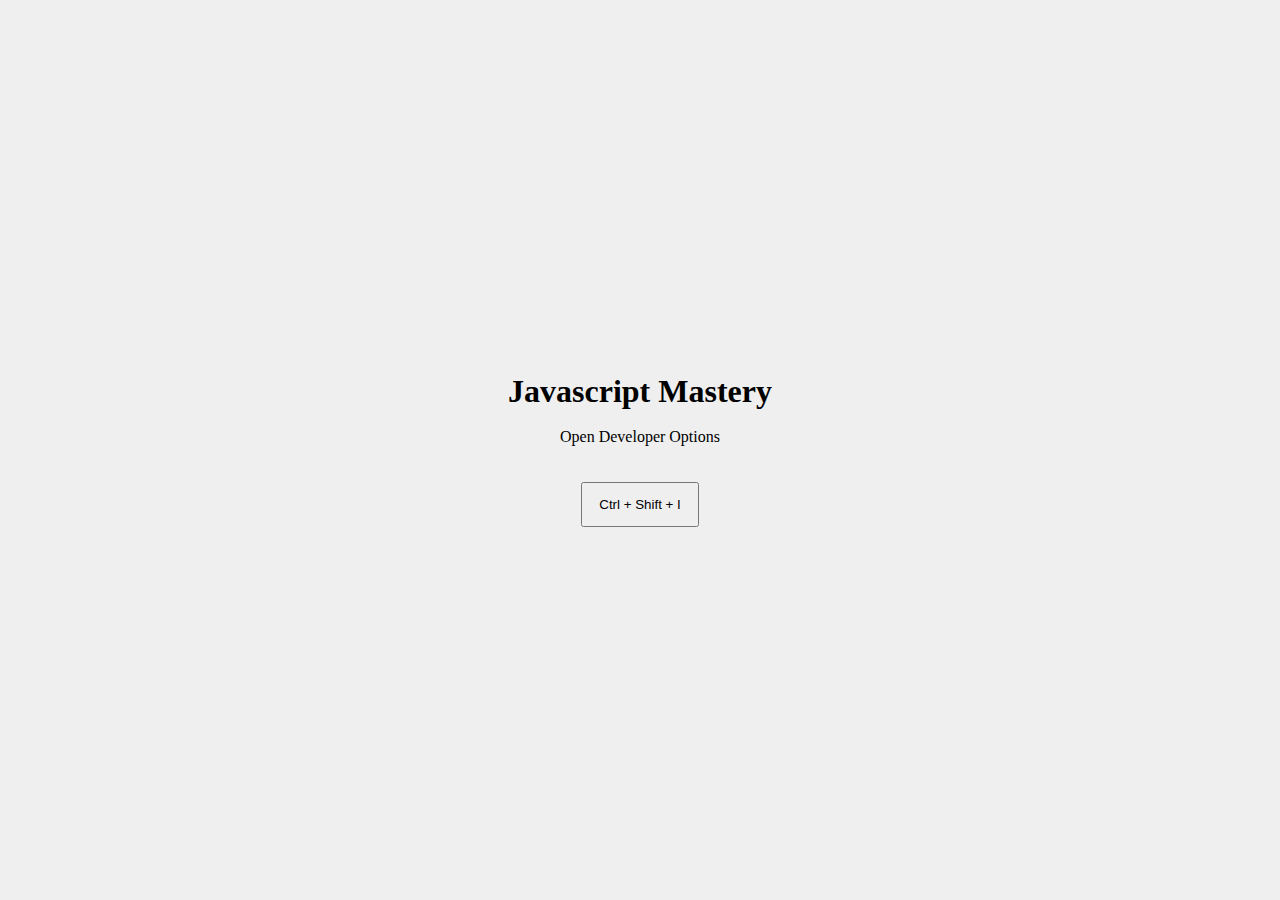
<file: 1this/index.html>
<!DOCTYPE html>
<html lang="en">

<head>
    <meta charset="UTF-8">
    <meta name="viewport" content="width=device-width, initial-scale=1.0">
    <title>JS Showdown</title>
    <link rel="stylesheet" href="style.css">
</head>

<body>
    <div class="container">

        <h1 class="heading">Javascript Mastery</h1>
        <div class="">Open Developer Options</div>
        <button class="btn">Ctrl + Shift + I</button>
    </div>

</body>
<script src="./script.js
"></script>

</html>
</file>
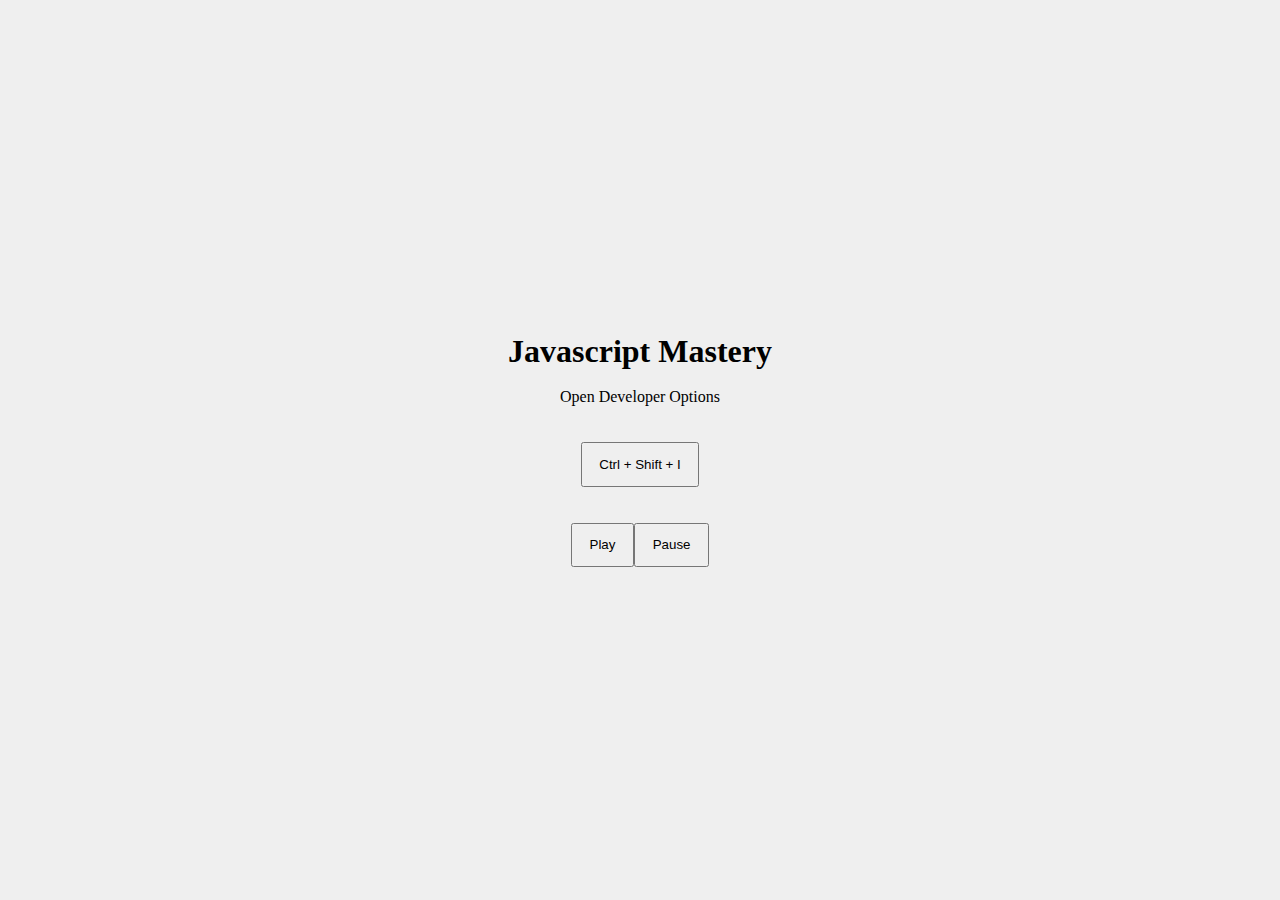
<file: 3Baakisab/index.html>
<!DOCTYPE html>
<html lang="en">

<head>
    <meta charset="UTF-8">
    <meta name="viewport" content="width=device-width, initial-scale=1.0">
    <title>JS Showdown</title>
    <link rel="stylesheet" href="style.css">
</head>

<body>
    <div class="container">

        <h1 class="heading">Javascript Mastery</h1>
        <div class="">Open Developer Options</div>
        <button class="btn">Ctrl + Shift + I</button>
        <div><button>Play</button><button>Pause</button></div>
    </div>

</body>
<script src="./script.js
"></script>

</html>
</file>
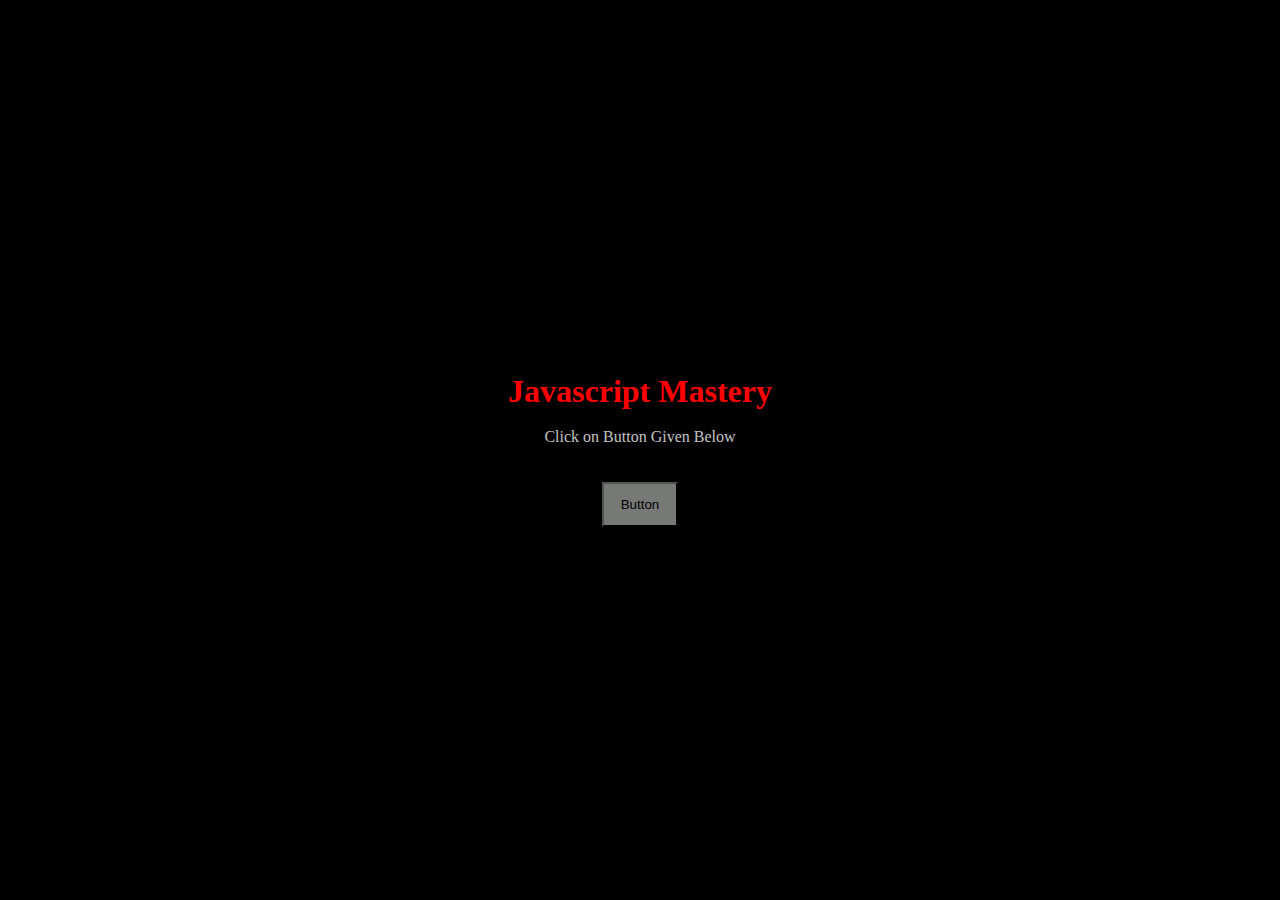
<file: 4DOM/index.html>
<!DOCTYPE html>
<html lang="en">

<head>
    <meta charset="UTF-8">
    <meta name="viewport" content="width=device-width, initial-scale=1.0">
    <title>JS Showdown</title>
    <link rel="stylesheet" href="style.css">
</head>

<body>
    <div class="container">

        <h1 class="heading">Javascript Mastery</h1>
        <div class="">Click on Button Given Below</div>
        <button class="btn">Button</button>

    </div>

</body>
<script src="./script.js
"></script>

</html>
</file>
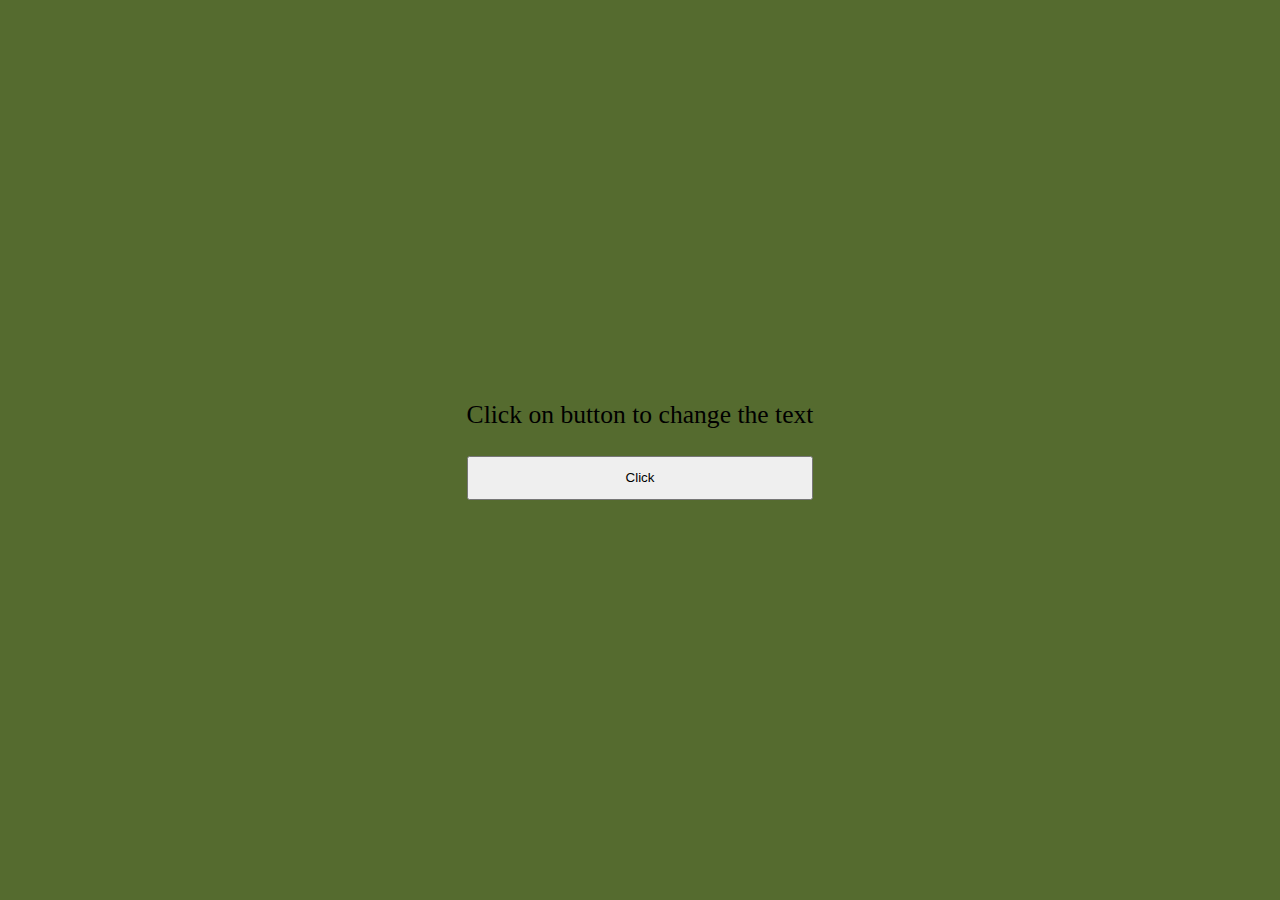
<file: 5DOM_Practice_like_hell/1textParaToBeChanged/index.html>
<!DOCTYPE html>
<html lang="en">

<head>
    <meta charset="UTF-8">
    <meta name="viewport" content="width=device-width, initial-scale=1.0">
    <title>Document</title>
    <link rel="stylesheet" href="style.css">
</head>

<body>
    <div class="container">
        <p>Click on button to change the text</p>
        <button>Click</button>
    </div>

</body>
<script src="script.js"></script>

</html>
</file>
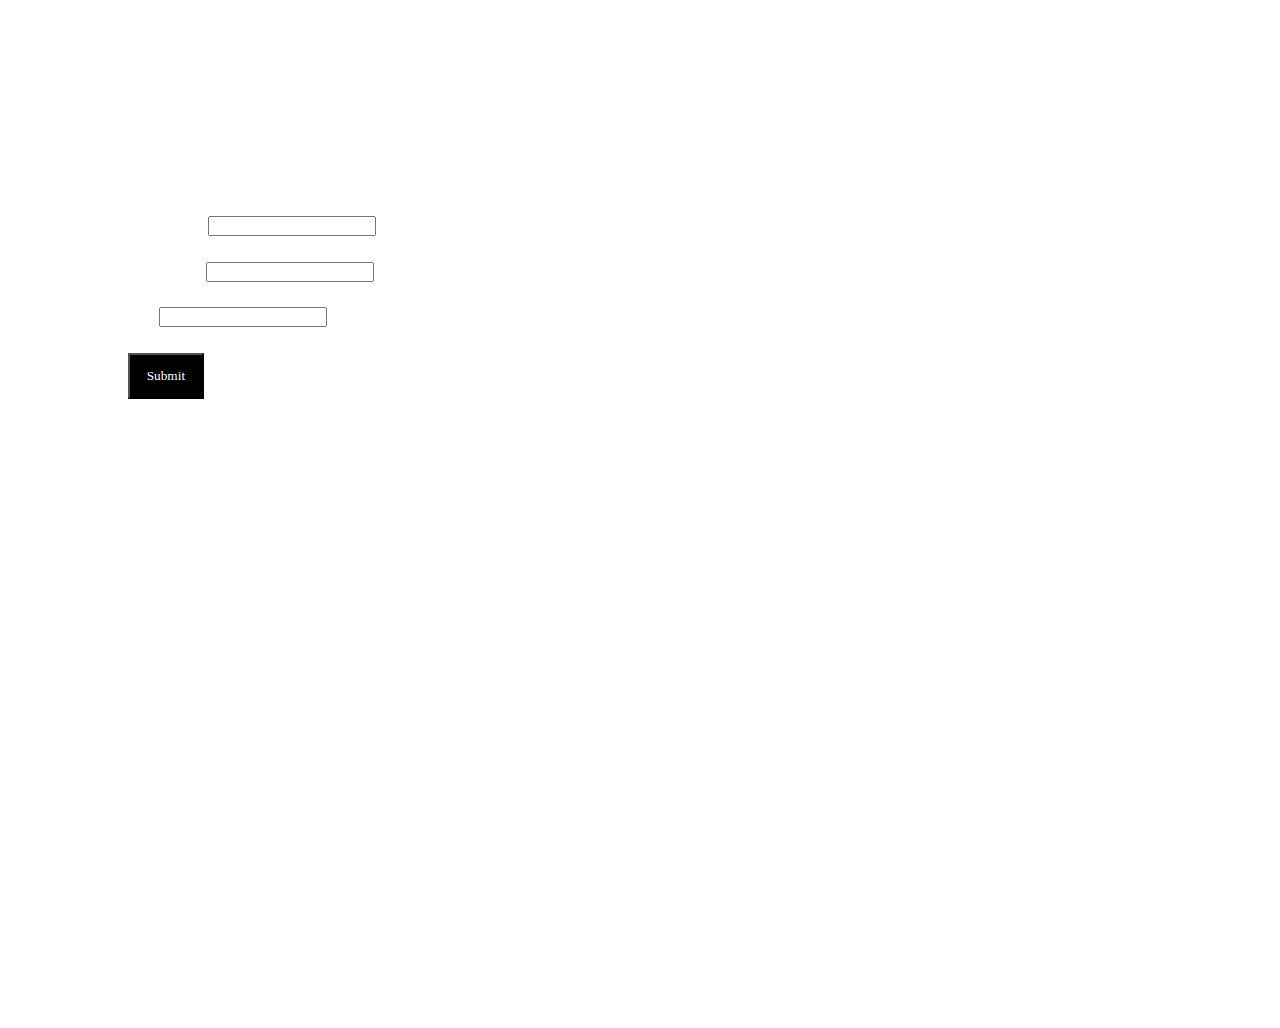
<file: 5DOM_Practice_like_hell/3formValidation/index.html>
<!DOCTYPE html>
<html lang="en">

<head>
    <meta charset="UTF-8">
    <meta name="viewport" content="width=device-width, initial-scale=1.0">
    <title>Document</title>
    <link rel="stylesheet" href="style.css">
</head>

<body>
    <form action="" class="form">
        <h1>Student Registration</h1>
        <h4 class="error"></h4>
        <div class="name"><label for="">First Name:</label> <input class="inp1" type="text"></div>
        <div class="name"><label for="">Last Name:</label> <input class="inp1" type="text"></div>
        <div class="age"><label for="">Age:</label><input class="inp2" type="number"></div>
        <div class="button">
            <button type="submit">Submit</button>
        </div>

    </form>

</body>
<script src="script.js"></script>

</html>
</file>
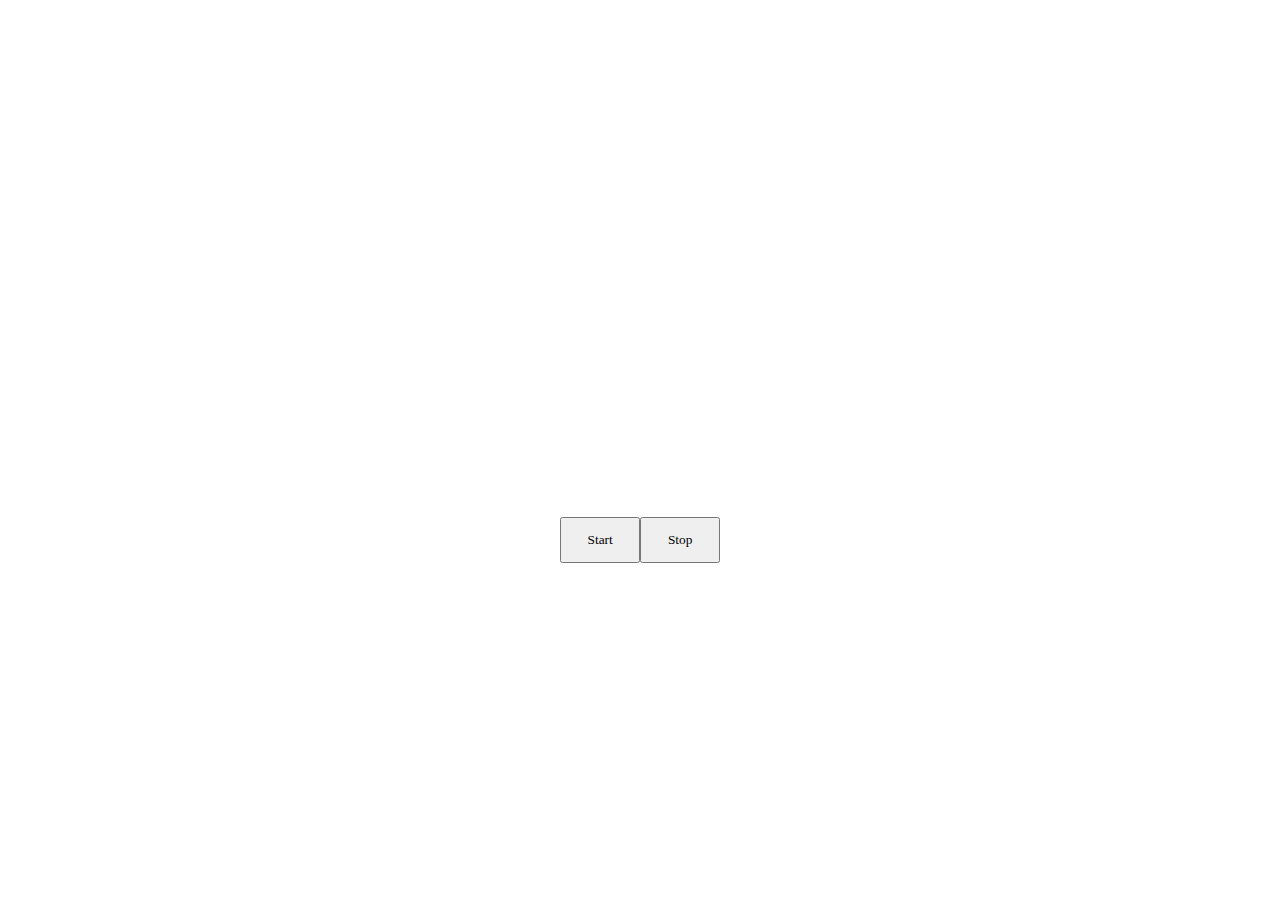
<file: 5DOM_Practice_like_hell/5timerStart&Stop/index.html>
<!DOCTYPE html>
<html lang="en">
  <head>
    <meta charset="UTF-8" />
    <meta name="viewport" content="width=device-width, initial-scale=1.0" />
    <title>Document</title>
    <link rel="stylesheet" href="style.css" />
  </head>

  <body>
    <div class="container">
      <h1></h1>
      <div class="buttons">
        <button class="start">Start</button><button class="stop">Stop</button>
      </div>
    </div>
  </body>
  <script src="script.js"></script>
</html>
</file>
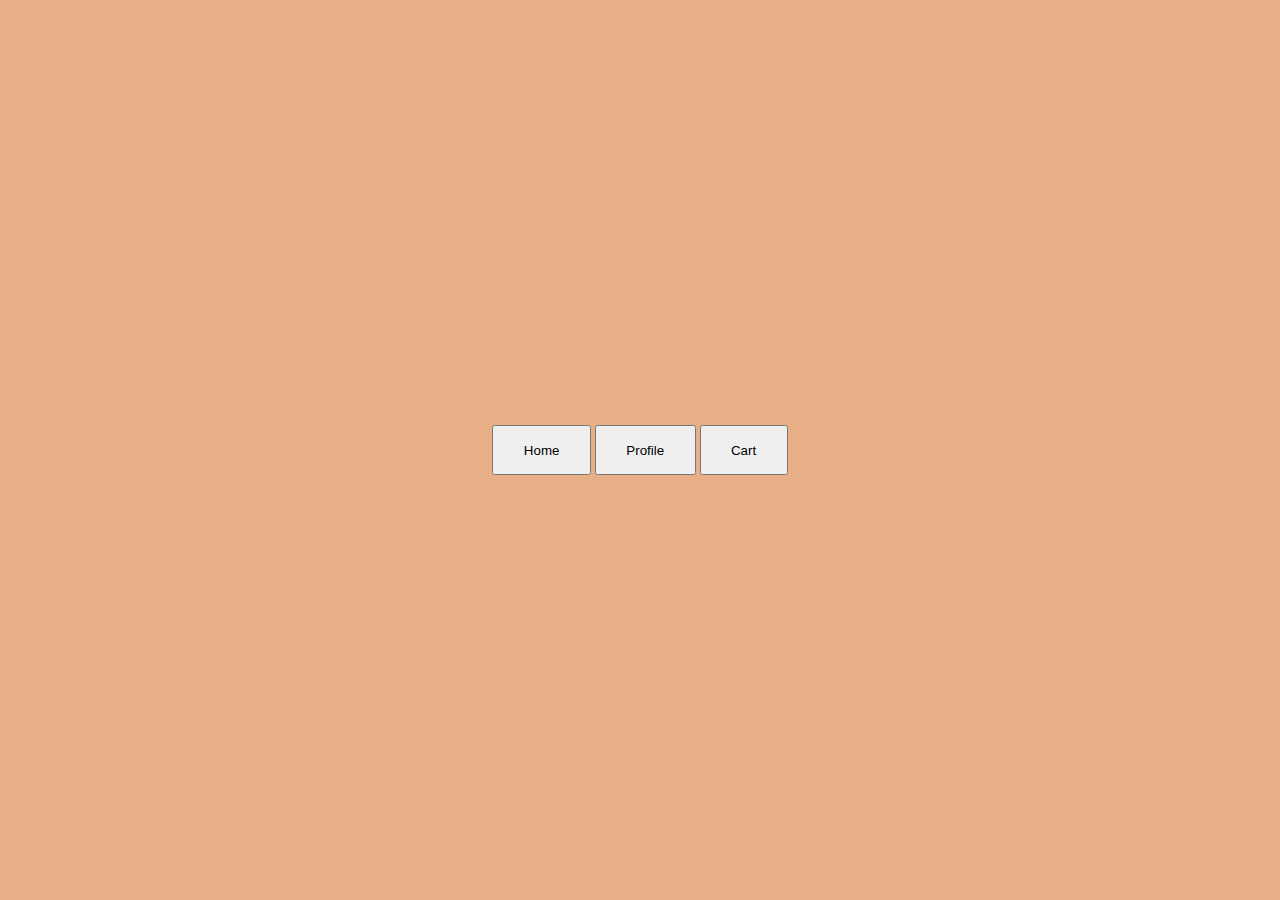
<file: 5DOM_Practice_like_hell/6tabbedcontent/index.html>
<!DOCTYPE html>
<html lang="en">
  <head>
    <meta charset="UTF-8" />
    <meta name="viewport" content="width=device-width, initial-scale=1.0" />
    <title>Document</title>
    <link rel="stylesheet" href="style.css" />
  </head>

  <body>
    <div class="container">
      <div class="buttons">
        <button class="home">Home</button>
        <button class="profile">Profile</button>
        <button class="cart">Cart</button>
      </div>
      <div class="texts">
        <div class="t hometext">
          <!-- Home text content -->
          Lorem ipsum dolor sit amet consectetur adipisicing elit. Fuga laborum
          ex cumque a iusto delectus! Voluptate laboriosam minus cupiditate,
          suscipit deserunt distinctio fugit? Suscipit temporibus dignissimos
          minus eius aperiam ut?
        </div>
        <div class="t profiletext">
          <!-- Profile text content -->
          Lorem ipsum dolor, sit amet consectetur adipisicing elit. Asperiores
          tenetur, enim nulla consequatur perspiciatis sunt! Rerum, quo sunt
          commodi repellendus neque voluptate vel quam fugit laborum, laboriosam
          minima, cum porro.
        </div>
        <div class="t carttext">
          Lorem ipsum dolor sit amet, consectetur adipisicing elit. Blanditiis
          commodi omnis corrupti voluptates nam, neque dolore quo et officia
          optio ducimus a facere sint assumenda sequi deleniti porro nostrum?
          Ipsum.
        </div>
      </div>
    </div>
    <script src="script.js"></script>
  </body>
</html>
</file>
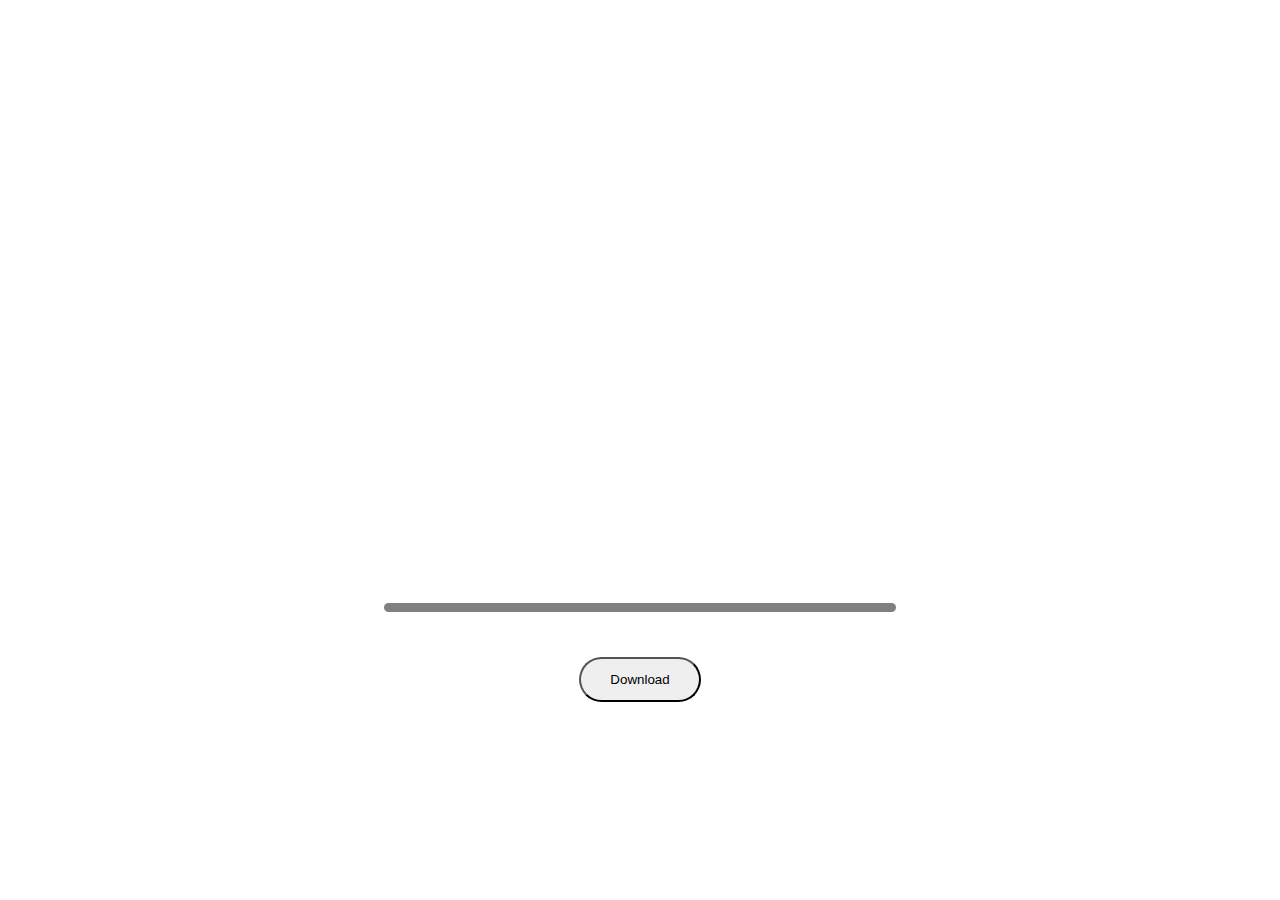
<file: 5DOM_Practice_like_hell/7progressbar/index.html>
<!DOCTYPE html>
<html lang="en">
  <head>
    <meta charset="UTF-8" />
    <meta name="viewport" content="width=device-width, initial-scale=1.0" />
    <title>Document</title>
    <link rel="stylesheet" href="style.css" />
  </head>

  <body>
    <div class="container">
      <div class="download">
        <div class="progress"></div>
      </div>
      <div class=""><button>Download</button></div>
    </div>
  </body>

  <script src="script.js"></script>
</html>
</file>
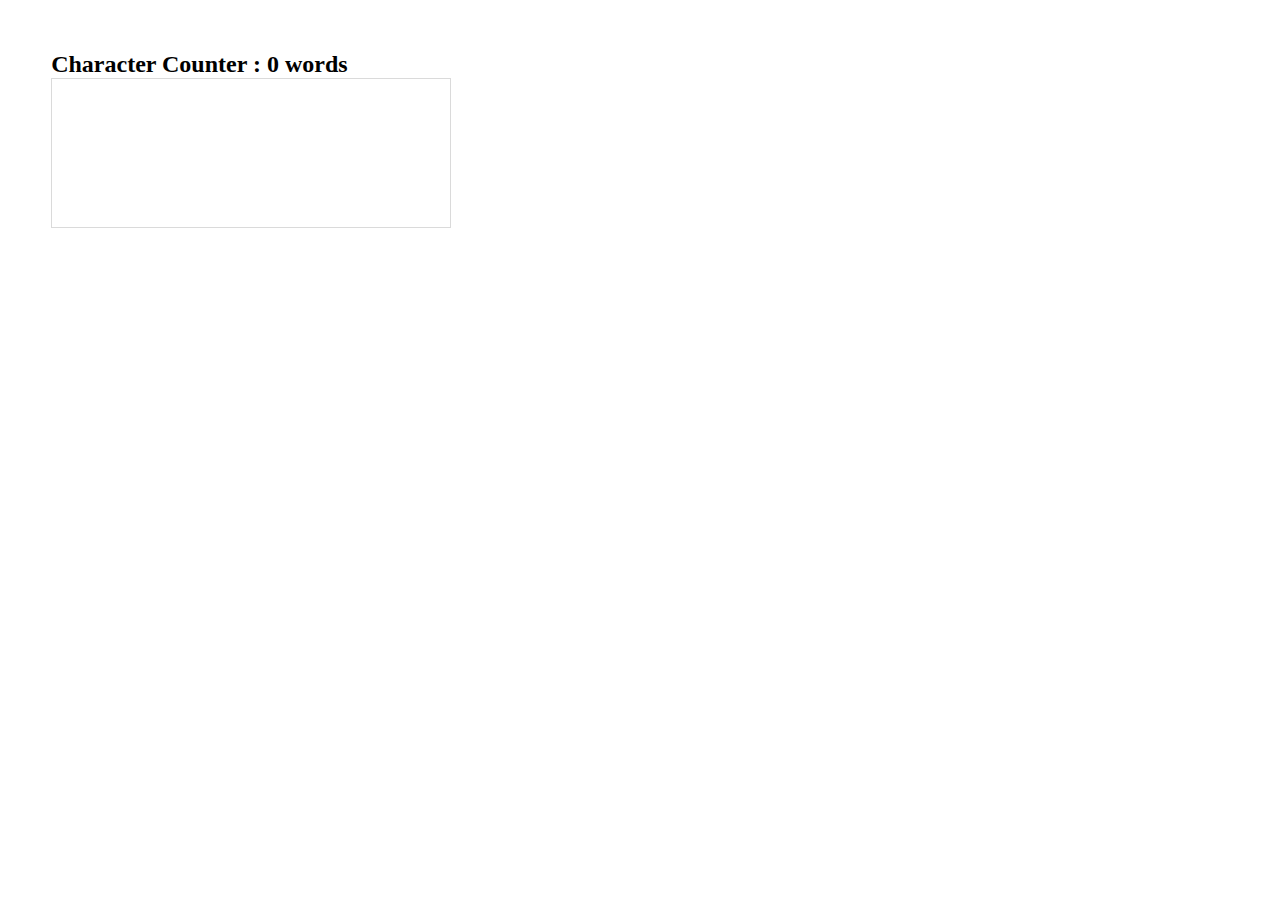
<file: 5DOM_Practice_like_hell/9characterCounter/index.html>
<!DOCTYPE html>
<html lang="en">
  <head>
    <meta charset="UTF-8" />
    <meta name="viewport" content="width=device-width, initial-scale=1.0" />
    <title>Document</title>
    <link rel="stylesheet" href="style.css" />
  </head>

  <body>
    <h2>Character Counter : <span>0</span> words</h2>

    <textarea></textarea>
  </body>
  <script src="script.js"></script>
</html>
</file>
<file: 1this/style.css>
* {
    margin: 0;
    padding: 0;
    box-sizing: border-box;
}

body {
    height: 100vh;
    width: 100vw;
    background-color: #eeee;
}

button {
    margin-top: 4vh;
    padding: 1vw 1.3vw;
    font-weight: 300;
}

.container {
    display: flex;
    align-items: center;
    justify-content: center;
    height: 100vh;
    width: 100vw;
    flex-direction: column;
}

.heading {
    margin-bottom: 2vh;
}

.btn
</file>
<file: 3Baakisab/style.css>
* {
    margin: 0;
    padding: 0;
    box-sizing: border-box;
}

body {
    height: 100vh;
    width: 100vw;
    background-color: #eeee;
}

button {
    margin-top: 4vh;
    padding: 1vw 1.3vw;
    font-weight: 300;
}

.container {
    display: flex;
    align-items: center;
    justify-content: center;
    height: 100vh;
    width: 100vw;
    flex-direction: column;
}

.heading {
    margin-bottom: 2vh;
}
</file>
<file: 4DOM/style.css>
* {
    margin: 0;
    padding: 0;
    box-sizing: border-box;
}

body {
    height: 100vh;
    width: 100vw;
    color: rgba(255, 255, 255, 0.772);
    background-color: #000000;
}

button {
    margin-top: 4vh;
    padding: 1vw 1.3vw;
    font-weight: 300;
}

.container {
    display: flex;
    align-items: center;
    justify-content: center;
    height: 100vh;
    width: 100vw;
    flex-direction: column;
}

.heading {
    margin-bottom: 2vh;
}

.btn {
    background-color: #777977;
}
</file>
<file: 5DOM_Practice_like_hell/1textParaToBeChanged/style.css>
* {
    margin: 0;
    padding: 0;
    box-sizing: border-box;
}

body {
    width: 100vw;
    height: 100vh;
    background-color: darkolivegreen;
    display: flex;
    align-items: center;
    justify-content: center;
    flex-wrap: wrap-reverse;
}

button {
    padding: 1vw 1vw;
    overflow: hidden;
}

.container {
    display: flex;
    flex-direction: column;
    gap: 2vw;
}

p {
    font-size: 2vw;
}
</file>
<file: 5DOM_Practice_like_hell/3formValidation/style.css>
* {
    margin: 0;
    padding: 0;
    box-sizing: border-box;
    font-family: Gilroy;
    color: white;
}

body {
    height: 100vh;
    width: 100vw;
    background-image: url("https://media.istockphoto.com/id/1301397300/photo/portrait-of-young-woman-stock-photo.jpg?s=1024x1024&w=is&k=20&c=-q3D6DZVNFtlbaVEGDtGFU907PSZTBHkUlxBzvCSvX0=");
    background-repeat: no-repeat;
    background-size: cover;
    overflow: hidden;
}

form {
    display: flex;
    flex-direction: column;
    margin: 10vw 10vw;
    gap: 2vw;
    justify-content: center;
    position: relative;
}

button {
    background-color: black;
    padding: 1vw 1.3vw;
    position: absolute;
}

input {
    color: brown;
}

@media (max-width: 768px) {
    body {
        background-image: url("https://images.unsplash.com/photo-1441123694162-e54a981ceba5?w=600&auto=format&fit=crop&q=60&ixlib=rb-4.0.3&ixid=M3wxMjA3fDB8MHxzZWFyY2h8MTF8fGhvcml6b250YWwlMjBnaXJsJTIwc2V4eXxlbnwwfHwwfHx8MA%3D%3D");
    }
}
</file>
<file: 5DOM_Practice_like_hell/5timerStart&Stop/style.css>
* {
  margin: 0;
  padding: 0;
  box-sizing: border-box;
  font-family: fantasy;
}

body {
  width: 100vw;
  height: 100vh;
  display: flex;
  align-items: center;
  justify-content: center;
  background-image: url("https://images.unsplash.com/photo-1480179087180-d9f0ec044897?w=600&auto=format&fit=crop&q=60&ixlib=rb-4.0.3&ixid=M3wxMjA3fDB8MHxzZWFyY2h8NTl8fHdhdGNoJTIwd2l0aCUyMGdpcmx8ZW58MHx8MHx8fDA%3D");
  background-repeat: no-repeat;
  background-size: contain;
  background-position: center;
}

.container {
  display: flex;
  flex-direction: column;
  gap: 20vh;
}

button {
  padding: 1vw 2vw;
}
</file>
<file: 5DOM_Practice_like_hell/6tabbedcontent/style.css>
* {
  margin: 0;
  padding: 0;
  box-sizing: border-box;
}

body {
  height: 100vh;
  width: 100vw;
  background-color: rgb(232, 174, 133);
  display: flex;
  justify-content: center;
  align-items: center;
}

button {
  padding: 1.2vw 2.3vw;
}

.container {
  text-align: center;
}

.t {
  display: none;
}
</file>
<file: 5DOM_Practice_like_hell/7progressbar/style.css>
* {
  margin: 0;
  padding: 0;
  box-sizing: border-box;
}

body {
  height: 100vh;
  width: 100vw;
  background-image: url("https://img.freepik.com/premium-photo/sweet-girl-surfing-internet-computer-bed-sexy-lips-woman-using-laptop-bedroom_723208-119.jpg");
  background-repeat: no-repeat;
  background-size: cover;
  display: flex;
  gap: 3vh;
  flex-direction: column;
  justify-content: center;
}

.container {
  display: flex;
  flex-direction: column;
  align-items: center;
  margin-top: 45vh;
  gap: 5vh;
}

.download {
  position: relative;
  height: 1vh;
  width: 40vw;
  background-color: grey;
  overflow: hidden;
  border-radius: 10vw;
}

.progress {
  position: absolute;
  height: 100vh;
  width: 0vw;
  background-color: green;
}

button {
  padding: 1vw 2.3vw;
  border-radius: 2vw;
  z-index: 2;
  position: relative;
  overflow: hidden;
}

button::after {
  position: absolute;
  content: "";
  background-color: blueviolet;
  width: 1px;
  height: 1px;
  border-radius: 50%;
  margin-top: 50%;
  z-index: -2;
  transition: all ease 1s;
}

button:hover::after {
  transform: scale(400);
}
</file>
<file: 5DOM_Practice_like_hell/9characterCounter/style.css>
* {
  margin: 0;
  padding: 0;
  box-sizing: border-box;
}

body {
  width: 100vw;
  height: 100vh;
  padding: 4vw;
}

textarea {
  width: 400px;
  height: 150px;
  font-size: 18px;
  font-weight: 600;
  border: 1px solid #dadada;
  outline-color: royalblue;
  resize: none;
  padding: 10px;
}
</file>
